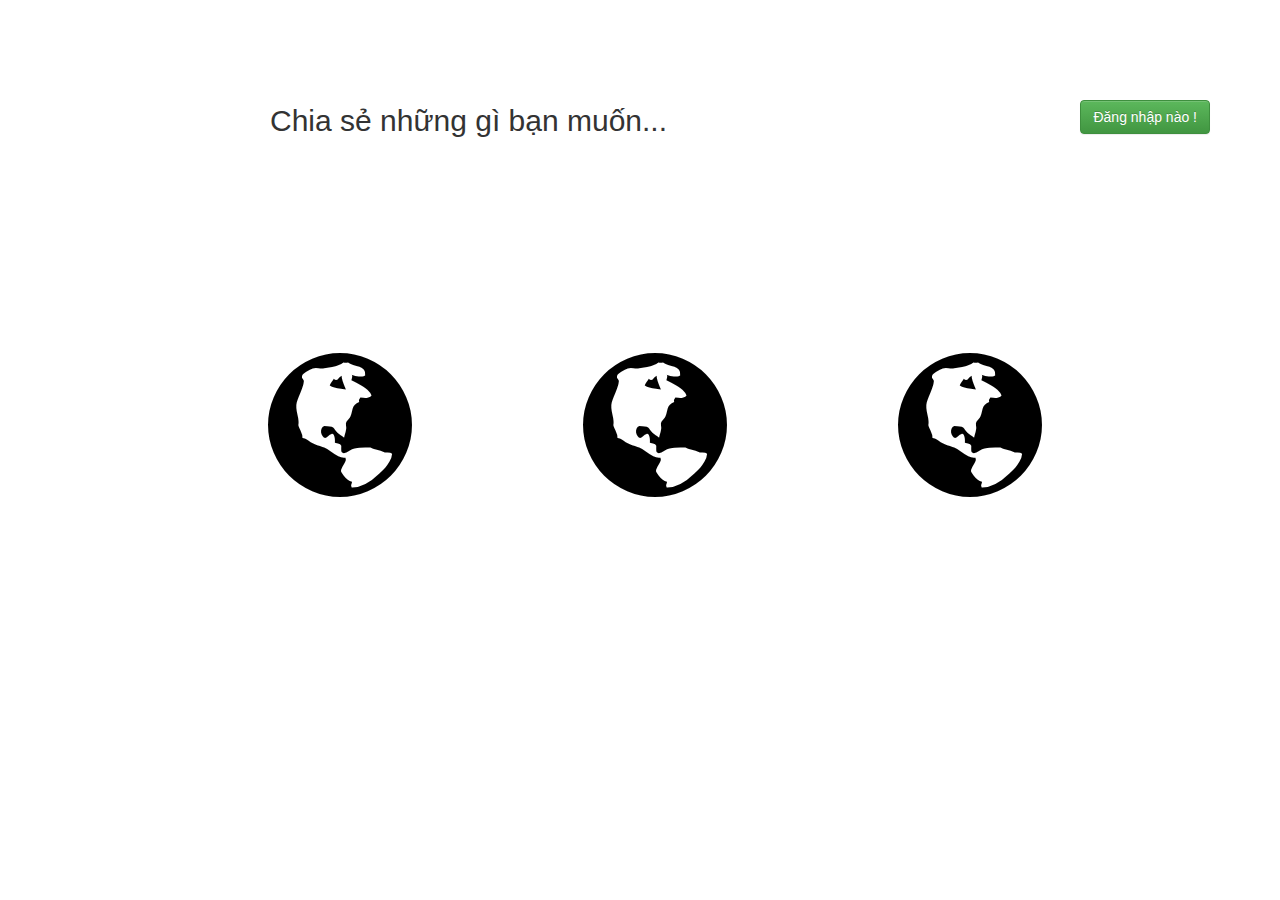
<file: index.html>
<!DOCTYPE html>
<html>
<head>
<meta charset="utf-8" />
<title> Share Mystery </title>
<meta charset="utf-8" name="viewport" content="width=device-width, initial-scale=1.0">
<link rel="stylesheet" type="text/css" href="css/bootstrap/css/bootstrap.min.css">
<link rel="stylesheet" href="css/bootstrap/css/bootstrap-theme.min.css">
<link rel="stylesheet" href="css/style.css">
<script src="js/jquery-3.2.0.min.js"></script>
<script src="css/bootstrap/js/bootstrap.min.js"></script>
<script src="js/main.js"></script>
</head>
<body>
	<section>
		<div class="container">
			<div class="row">
				<div class="home-title col-md-12">
					<div class="home-header-container"></div>
					<span>Chia sẻ những gì bạn muốn...</span>
					<button type="button" class="btn btn-success btn-login clearfix" data-toggle="modal" data-target="#login"">Đăng nhập nào !</button>
				</div>
				<div class="home-icon col-md-12">
					<div id="item-1" class="col-md-3 icon">
						<div class="icon-detail">
							<a  href="#"><i class="glyphicon glyphicon-globe icon-item"></i></a>
						</div>
							<div id="item-1-hidden" class="hidden-tav">
								<p>Tán gẫu linh tinh</p>
								<span> Hạt giống tâm thần</span>
							</div>
					</div>
					<div id="item-2" class="col-md-3 icon">
						<div class="icon-detail">
							<a  href="#"><i class="glyphicon glyphicon-globe icon-item"></i></a>
						</div>
							<div id="item-2-hidden" class="hidden-tav">
								<p>Tình yêu tình báo</p>
								<span>10+, Chuyện thầm kín</span>
							</div>
					</div>
					<div id="item-3" class="col-md-3 icon">
						<div class="icon-detail">
							<a  href="#"><i class="glyphicon glyphicon-globe icon-item"></i></a>
						</div>
							<div id="item-3-hidden" class="hidden-tav">
								<p>FA, tìm bạn</p>
								<span>Không có gì quý hơn độc lập tự do !</span>
							</div>
					</div>
				</div>
				<div class="modal fade" id="login" role="dialog">
				    <div class="modal-dialog">
						 <div class="modal-content">
						  	<div class="modal-header">
					          <button type="button" class="close" data-dismiss="modal">&times;</button>
					          <h4 class="modal-title">Tạo tài khoản để chém gió</h4>
				        	</div>
				        	<div class="modal-body">
							       <form class="form-horizontal">
									  <div class="form-group">
									    <label class="control-label col-sm-2" for="email">Email:</label>
									    <div class="col-sm-10">
									      <input type="email" class="form-control" id="email" placeholder="Enter email">
									    </div>
									  </div>
									  <div class="form-group">
									    <label class="control-label col-sm-2" for="pwd">Password:</label>
									    <div class="col-sm-10"> 
									      <input type="password" class="form-control" id="pwd" placeholder="Enter password">
									    </div>
									  </div>
									  <div class="form-group"> 
									    <div class="col-sm-offset-2 col-sm-10">
									      <div class="checkbox">
									        <label><input type="checkbox"> Remember me</label>
									      </div>
									    </div>
									  </div>
									  <div class="form-group"> 
									    <div class="col-sm-offset-2 col-sm-10">
									      <button type="submit" class="btn btn-default">Submit</button>
									    </div>
									  </div>
									</form>
							</div>		
				      </div>
					</div>
				</div>
			</div>
		</div>	
	</section>
</body>
</html>
</file>
<file: css/style.css>
body {
	font-size: 14px;
	font-weight: normal;
}

/* home */
.home-title {
	height: 300px;
}
.home-header-container{
	margin: 100px auto;
}
.btn-login{
	float: right;
}
.home-title span {
	text-align: center;
	font-size: 30px;
	font-weight: normal;
	margin-left: 200px;
}
.home-icon {
	height: auto;
	left: 12%;
}
.home-icon .icon{
	height: 250px;
	margin: 30px 15px;
	position: relative;
}
.icon-detail {
	height: 150px;
	margin: 10px auto;
}
.home-icon .icon-item {
	position: absolute;
	font-size: 150px;
	margin: 20px 25px;
	color: black;
}
.notice {
	font-size: 14px;
	color: red;
	font-weight: initial;
}

.hidden-tav {
	display: none;
	z-index: 100;
	width: 100%;
	background-color: #fff;
	border: 1px solid #000;
	border-radius: 5px;
	margin-top: 20px;
	padding: 10px 10px;
	text-align: center;
}
</file>
